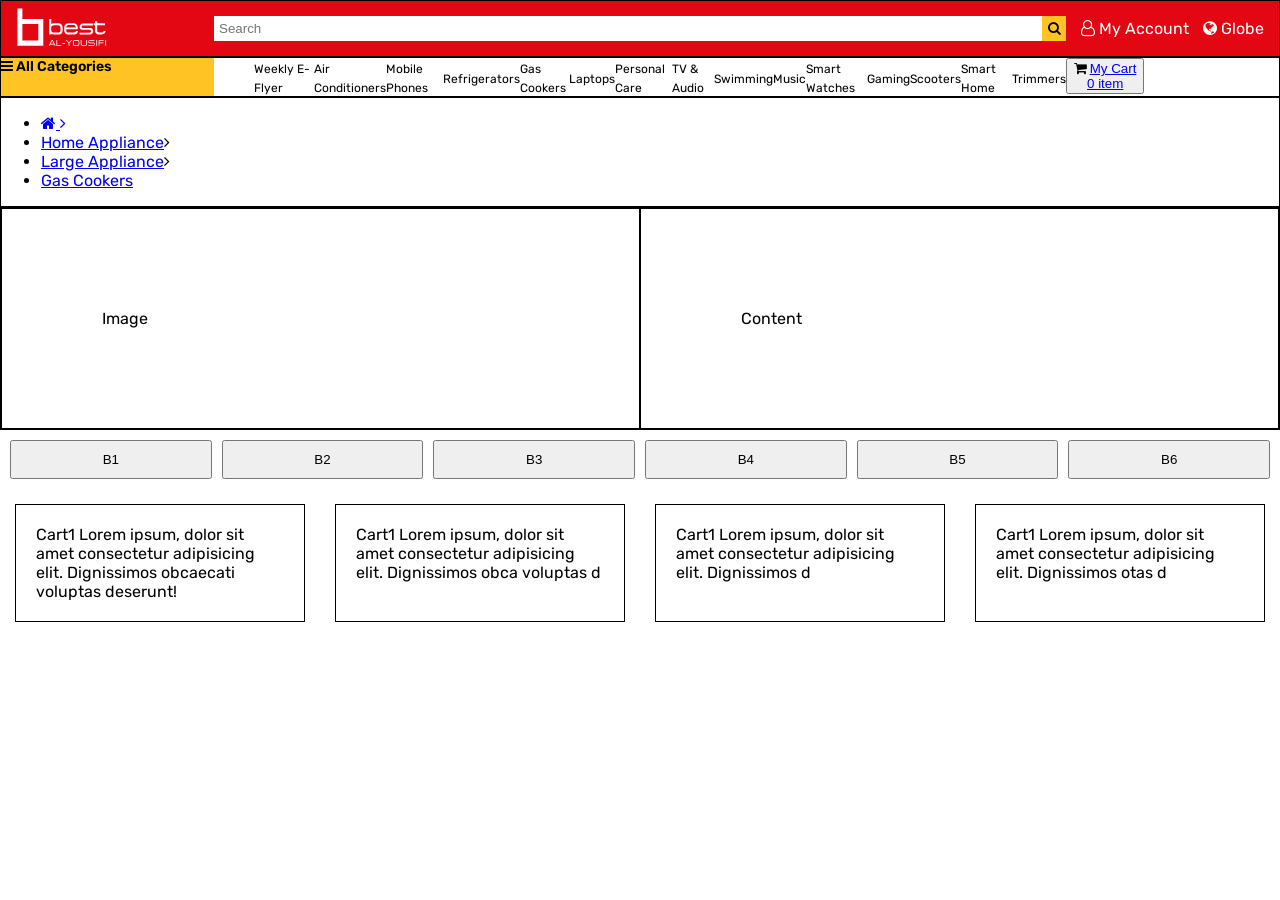
<file: CSS-Practice/Assignment6/index.html>
<!DOCTYPE html>
<html lang="en">
  <head>
    <meta charset="UTF-8" />
    <meta name="viewport" content="width=device-width, initial-scale=1.0" />
    <link rel="stylesheet" href="./style.css" />
    <link rel="preconnect" href="https://fonts.gstatic.com" crossorigin>
    <link href="https://fonts.googleapis.com/css2?family=Rubik:ital,wght@0,300;0,400;1,400&display=swap" rel="stylesheet">
 <link  rel="stylesheet" href="https://cdnjs.cloudflare.com/ajax/libs/font-awesome/4.7.0/css/font-awesome.min.css"/>
   
    <title>Website</title>
  </head>
  <body>
    <!-- <div class="container">
      <section class="header-section">
        <div class="header">
          <div class="logo">
            <svg
              version="1.1"
              id="Layer_1"
              xmlns="http://www.w3.org/2000/svg"
              xmlns:xlink="http://www.w3.org/1999/xlink"
              x="0px"
              y="0px"
              viewBox="0 0 120 51"
              style="enable-background: new 0 0 120 51"
              xml:space="preserve"
            >
              <style type="text/css">
                .st0 {
                  fill: #e30613;
                }
                .st1 {
                  fill: #ffffff;
                }
              </style>
              <rect x="-0.3" y="-0.2" class="st0" width="120.5" height="51.4" />
              <g>
                <path
                  class="st1"
                  d="M37.3,23.1H21.4v16.5h15.9V23.1z M21.4,17.9h15.9h5V23v16.5v5.2h-5H21.4h-5v-5.2V7.4h5V17.9z"
                />
                <path
                  class="st1"
                  d="M61.6,26.7c0-0.7-0.1-1.3-0.3-1.8s-0.5-1-0.9-1.4c-0.4-0.5-0.8-0.8-1.4-1s-1.2-0.3-2-0.3h-4
		c-1,0-1.8,0.2-2.3,0.5c-0.2,0.1-0.3,0.2-0.4,0.3v-5h-2.1v15.6h2.1v-0.8c0.1,0.1,0.3,0.2,0.5,0.3c0.5,0.3,1.3,0.5,2.2,0.5h4l0,0
		c1.5,0,2.7-0.4,3.5-1.2s1.2-1.9,1.2-3.3v-2.4H61.6z M59.5,26.7V29c0,0.9-0.2,1.6-0.7,2s-1.3,0.6-2.4,0.6h-3.3c-1,0-1.7-0.2-2.2-0.7
		s-0.7-1.1-0.7-1.9c0-0.2,0-0.4,0-0.6s0-0.4,0-0.5s0-0.3,0-0.5c0-0.3,0-0.5,0-0.6c0-0.8,0.2-1.4,0.7-1.9s1.2-0.7,2.2-0.7h3.3
		C58.5,24.1,59.5,24.9,59.5,26.7"
                />
                <path
                  class="st1"
                  d="M73,33.5c0.9,0,1.7-0.2,2.3-0.5s1-0.8,1.3-1.4c0.2-0.4,0.3-0.8,0.3-1.1l0.1-0.4h-2.1l-0.1,0.2
		c-0.1,0.3-0.2,0.5-0.5,0.8s-0.9,0.5-1.6,0.5h-4.9c-1.7,0-2.6-0.8-2.6-2.6v-0.7h11.6v-2c0-1.1-0.4-2.1-1.2-2.9
		c-0.8-0.8-2-1.2-3.5-1.2h-4.3c-0.9,0-1.8,0.2-2.5,0.6s-1.3,0.9-1.6,1.6s-0.5,1.3-0.5,2.1v2.8c0,1.4,0.4,2.5,1.2,3.2
		c0.8,0.7,2,1.1,3.5,1.1C68,33.5,73,33.5,73,33.5z M67.7,24.1h4.7c0.5,0,1,0.1,1.3,0.3c0.4,0.2,0.6,0.5,0.8,0.9
		c0.2,0.3,0.2,0.7,0.3,1.1h-9.5c0-0.4,0.1-0.8,0.3-1.1c0.2-0.4,0.5-0.7,0.8-0.9C66.8,24.2,67.2,24.1,67.7,24.1"
                />
                <path
                  class="st1"
                  d="M82.2,28.7h6c0.6,0,1,0.1,1.3,0.3c0.3,0.2,0.4,0.5,0.4,0.9v0.5c0,0.4-0.1,0.6-0.4,0.9
		c-0.3,0.2-0.8,0.4-1.5,0.4h-9.4v1.9h9.5c0.8,0,1.6-0.1,2.2-0.4c0.6-0.3,1.1-0.7,1.4-1.1c0.3-0.5,0.5-1,0.5-1.5v-0.5
		c0-1.4-0.7-3.1-3.8-3.1h-6c-1.5,0-1.7-0.7-1.7-1.1v-0.4c0-0.4,0.1-0.6,0.4-0.8c0.3-0.2,0.7-0.3,1.3-0.3h9.5v-1.9h-9.3
		c-0.8,0-1.6,0.1-2.2,0.4s-1.1,0.6-1.3,1.1c-0.3,0.5-0.4,1-0.4,1.6V26C78.4,27.1,79,28.7,82.2,28.7"
                />
                <path
                  class="st1"
                  d="M104.8,30.1h-2.1l-0.1,0.2c-0.1,0.3-0.3,0.6-0.7,0.9c-0.4,0.2-1,0.4-1.8,0.4h-2c-0.6,0-1-0.2-1.4-0.5
		c-0.3-0.4-0.5-0.9-0.5-1.6v-5.3h7.8v-1.9h-7.8v-2.1H94v2.1h-1.3v1.9H94v5c0,1.4,0.4,2.5,1.1,3.2s1.7,1.1,2.9,1.1h2.1
		c1.8,0,3.1-0.5,3.7-1.4c0.3-0.5,0.6-1,0.8-1.6L104.8,30.1z"
                />
                <path
                  class="st1"
                  d="M51.7,39h-1l-2.9,5.8h0.8l0.7-1.4H53l0.7,1.4h0.9L51.7,39L51.7,39z M52.6,42.7h-2.9l1.4-2.9L52.6,42.7z"
                />
                <polygon
                  class="st1"
                  points="56.2,39 55.4,39 55.4,44.8 60.2,44.8 60.2,44 56.2,44 	"
                />
                <rect x="61.4" y="42" class="st1" width="2.7" height="0.8" />
                <polygon
                  class="st1"
                  points="68,41.5 65.7,39 64.7,39 67.6,42.1 67.6,44.8 68.4,44.8 68.4,42.1 71.4,39 70.4,39 	"
                />
                <path
                  class="st1"
                  d="M77.6,39.2C77.3,39,76.9,39,76.4,39h-2.3c-0.4,0-0.7,0-1,0.1s-0.5,0.2-0.7,0.4s-0.3,0.4-0.4,0.7
		s-0.1,0.6-0.1,1v1.7c0,0.4,0,0.7,0.1,0.9s0.2,0.5,0.4,0.6c0.2,0.2,0.4,0.3,0.7,0.3c0.3,0.1,0.6,0.1,0.9,0.1h2.3
		c0.4,0,0.7,0,0.9-0.1c0.2,0,0.5-0.2,0.6-0.3s0.3-0.4,0.4-0.6c0.1-0.3,0.1-0.6,0.1-1v-1.7c0-0.5-0.1-1-0.2-1.3
		C78.1,39.5,77.9,39.3,77.6,39.2 M74.1,39.8h2.3c0.3,0,0.6,0,0.8,0.1c0.2,0.1,0.3,0.2,0.3,0.3c0.1,0.2,0.1,0.5,0.1,0.8v1.8
		c0,0.4,0,0.6-0.1,0.8s-0.2,0.3-0.3,0.3C77.1,44,76.8,44,76.4,44h-2.3c-0.3,0-0.5,0-0.7-0.1c-0.2,0-0.3-0.1-0.4-0.2
		s-0.2-0.2-0.2-0.4c-0.1-0.2-0.1-0.4-0.1-0.6V41c0-0.3,0.1-0.6,0.2-0.8s0.2-0.3,0.4-0.4C73.5,39.8,73.8,39.8,74.1,39.8"
                />
                <path
                  class="st1"
                  d="M85.3,43c0,0.2,0,0.4-0.1,0.6c-0.1,0.1-0.2,0.3-0.4,0.3C84.7,44,84.4,44,84.1,44h-2.3c-0.4,0-0.6,0-0.8-0.1
		c-0.2-0.1-0.3-0.2-0.4-0.3c-0.1-0.2-0.1-0.3-0.1-0.6v-4h-0.8v3.8c0,0.5,0.1,0.9,0.2,1.2c0.2,0.3,0.4,0.5,0.7,0.6
		c0.3,0.1,0.7,0.2,1.2,0.2h2.3c0.5,0,0.8-0.1,1.1-0.2c0.3-0.1,0.5-0.3,0.7-0.6c0.1-0.3,0.2-0.7,0.2-1.2v-3.7h-0.8L85.3,43L85.3,43z"
                />
                <path
                  class="st1"
                  d="M92.9,41.6c-0.3-0.1-0.7-0.2-1.2-0.2h-2.4c-0.4,0-0.7,0-0.8-0.1c-0.2,0-0.3-0.1-0.3-0.2
		c-0.1-0.1-0.1-0.2-0.1-0.5c0-0.2,0-0.4,0.1-0.5s0.2-0.2,0.3-0.3c0.2-0.1,0.4-0.1,0.7-0.1h4.2V39h-4.2c-0.4,0-0.8,0.1-1,0.2
		c-0.3,0.1-0.5,0.3-0.6,0.5s-0.2,0.6-0.2,1c0,0.2,0,0.5,0.1,0.7s0.2,0.3,0.3,0.5s0.3,0.2,0.6,0.3c0.2,0.1,0.5,0.1,0.9,0.1H92
		c0.3,0,0.6,0,0.8,0.1c0.2,0.1,0.3,0.1,0.3,0.3c0.1,0.1,0.1,0.3,0.1,0.5c0,0.3-0.1,0.5-0.3,0.7c-0.3,0.1-0.6,0.1-1,0.1h-4.5v0.8H92
		c0.4,0,0.8,0,1-0.2c0.3-0.1,0.5-0.3,0.6-0.5s0.2-0.6,0.2-1V43c0-0.4-0.1-0.7-0.2-0.9C93.4,41.9,93.2,41.7,92.9,41.6"
                />
                <rect x="95.3" y="39" class="st1" width="0.8" height="5.8" />
                <polygon
                  class="st1"
                  points="97.7,44.8 98.4,44.8 98.4,42.2 102.5,42.2 102.5,41.5 98.4,41.5 98.4,39.8 102.6,39.8 102.6,39 
		97.7,39 	"
                />
                <rect x="104.3" y="39" class="st1" width="0.8" height="5.8" />
              </g>
            </svg>
          </div>
          <div class="searchbar">
            <input type="text" class="search-cnt" placeholder="Search" />
            <button class="searchicon"><i class="fa fa-search" aria-hidden="true"></i>
            </button>
          </div>
          <div class="myaccount">
           
            <span><i class="fa fa-user-o" aria-hidden="true">
            </i>
            </i>
              <a href="#">My Account</a></span>
              <span><i class="fa fa-globe" aria-hidden="true"></i>
              <a href="#">Globe</a></span>
           
          </div>
        </div>
        <div class="menubar">
            <div class="category">
                <i class="fa fa-bars" aria-hidden="true"></i>
                <span>All Categories</span>
            </div>
            <div class="menu-item">
                <ul class="list">
                    <li class="item"><a href="#">Weekly E-Flyer</a></li>
                    <li class="item"><a href="#">Air Conditioners</a></li>
                    <li class="item"><a href="#">Mobile Phones</a></li>
                    <li class="item"><a href="#">Refrigerators</a></li>
                    <li class="item"><a href="#">Gas Cookers</a></li>
                    <li class="item"><a href="#">Laptops</a></li>
                    <li class="item"><a href="#">Personal Care</a></li>
                    <li class="item"><a href="#">TV & Audio</a></li>
                    <li class="item"><a href="#">Swimming</a></li>
                    <li class="item"><a href="#">Music</a></li>
                    <li class="item"><a href="#">Smart Watches</a></li>
                    <li class="item"><a href="#">Gaming</a></li>
                    <li class="item"><a href="#">Scooters</a></li>
                    <li class="item"><a href="#">Smart Home</a></li>
                    <li class="item"><a href="#">Trimmers</a></li>
                </ul>
            </div>
            <div class="mycart">
                <button class="btn-mycart"><i class="fa fa-shopping-cart" aria-hidden="true"></i>
                    <a href="#">My Cart <div>0 item</div></a></button>
            </div>
        </div>
        <div class="submenu">
            <div class="submenu-item">
                <ul class="list">
                    <li class="item"><a href="#">
                        <i class="fa fa-home" aria-hidden="true"></i>
                        <i class="fa fa-angle-right" aria-hidden="true"></i>
                    </a></li>
                    <li class="item"><a href="#">Home Appliance</a><i class="fa fa-angle-right" aria-hidden="true"></i></li>
                    <li class="item"><a href="#">Large Appliance</a><i class="fa fa-angle-right" aria-hidden="true"></i></li>
                    <li class="item"><a href="#" class="cooker-color"> Gas Cookers</a></li>
                   
                </ul>
                

            </div>
        </div>
      </section>


      <section class="hero-section">
           <div class="left-side"></div>
           <div class="right-side"></div>

      </section>
    </div> -->
  
    <div class="grid-container">
      <div class="header">
          <div class="logo">
            <img src="./images/best-logo.svg" alt="">
          </div>
          <div class="searchbar">
            <input type="text" class="search-cnt" placeholder="Search" />
            <button class="searchicon"><i class="fa fa-search" aria-hidden="true"></i>
            </button>
          </div>
          <div class="myaccount">
            <span><i class="fa fa-user-o" aria-hidden="true">
            </i>
            </i>
              <a href="#">My Account</a></span>
            <span><i class="fa fa-globe" aria-hidden="true"></i>
              <a href="#">Globe</a></span>
          </div>
      </div>
      <div class="menubar">
          <div class="category">
            <i class="fa fa-bars" aria-hidden="true"></i>
            <span>All Categories</span>
          </div>
          <div class="menuitem">
            <ul class="list">
              <li class="item"><a href="#">Weekly E-Flyer</a></li>
              <li class="item"><a href="#">Air Conditioners</a></li>
              <li class="item"><a href="#">Mobile Phones</a></li>
              <li class="item"><a href="#">Refrigerators</a></li>
              <li class="item"><a href="#">Gas Cookers</a></li>
              <li class="item"><a href="#">Laptops</a></li>
              <li class="item"><a href="#">Personal Care</a></li>
              <li class="item"><a href="#">TV & Audio</a></li>
              <li class="item"><a href="#">Swimming</a></li>
              <li class="item"><a href="#">Music</a></li>
              <li class="item"><a href="#">Smart Watches</a></li>
              <li class="item"><a href="#">Gaming</a></li>
              <li class="item"><a href="#">Scooters</a></li>
              <li class="item"><a href="#">Smart Home</a></li>
              <li class="item"><a href="#">Trimmers</a></li>
          </ul>
          </div>
          <div class="myaccount">
            <button class="btn-mycart"><i class="fa fa-shopping-cart" aria-hidden="true"></i>
              <a href="#">My Cart <div>0 item</div></a></button>
          </div>
      </div>
      <div class="submenu">
          <div class="submenuitems">
            <ul class="list">
              <li class="item"><a href="#">
                  <i class="fa fa-home" aria-hidden="true"></i>
                  <i class="fa fa-angle-right" aria-hidden="true"></i>
              </a></li>
              <li class="item"><a href="#">Home Appliance</a><i class="fa fa-angle-right" aria-hidden="true"></i></li>
              <li class="item"><a href="#">Large Appliance</a><i class="fa fa-angle-right" aria-hidden="true"></i></li>
              <li class="item"><a href="#" class="cooker-color"> Gas Cookers</a></li>
             
          </ul> 

          </div>
      </div>

      <section class="hero-section">
          <div class="hero-container">
              <div class="hero-leftside">Image</div>
              <div class="hero-rightside"> Content</div>
          </div>
          <div class="all-btns">
              <button class="btn">B1</button>
              <button class="btn">B2</button>
              <button class="btn">B3</button>
              <button class="btn">B4</button>
              <button class="btn">B5</button>
              <button class="btn">B6</button>
          </div>

      </section>
      <section class="mycarts-section">
          <div class="cart-details">Cart1 Lorem ipsum, dolor sit amet consectetur adipisicing elit. Dignissimos
              obcaecati voluptas deserunt!</div>
          <div class="cart-details">Cart1 Lorem ipsum, dolor sit amet consectetur adipisicing elit. Dignissimos
              obca voluptas d</div>
          <div class="cart-details">Cart1 Lorem ipsum, dolor sit amet consectetur adipisicing elit. Dignissimos
              d</div>
          <div class="cart-details">Cart1 Lorem ipsum, dolor sit amet consectetur adipisicing elit. Dignissimos
              otas d</div>

      </section>

  </div>
  
  
  </body>

</html>
</file>
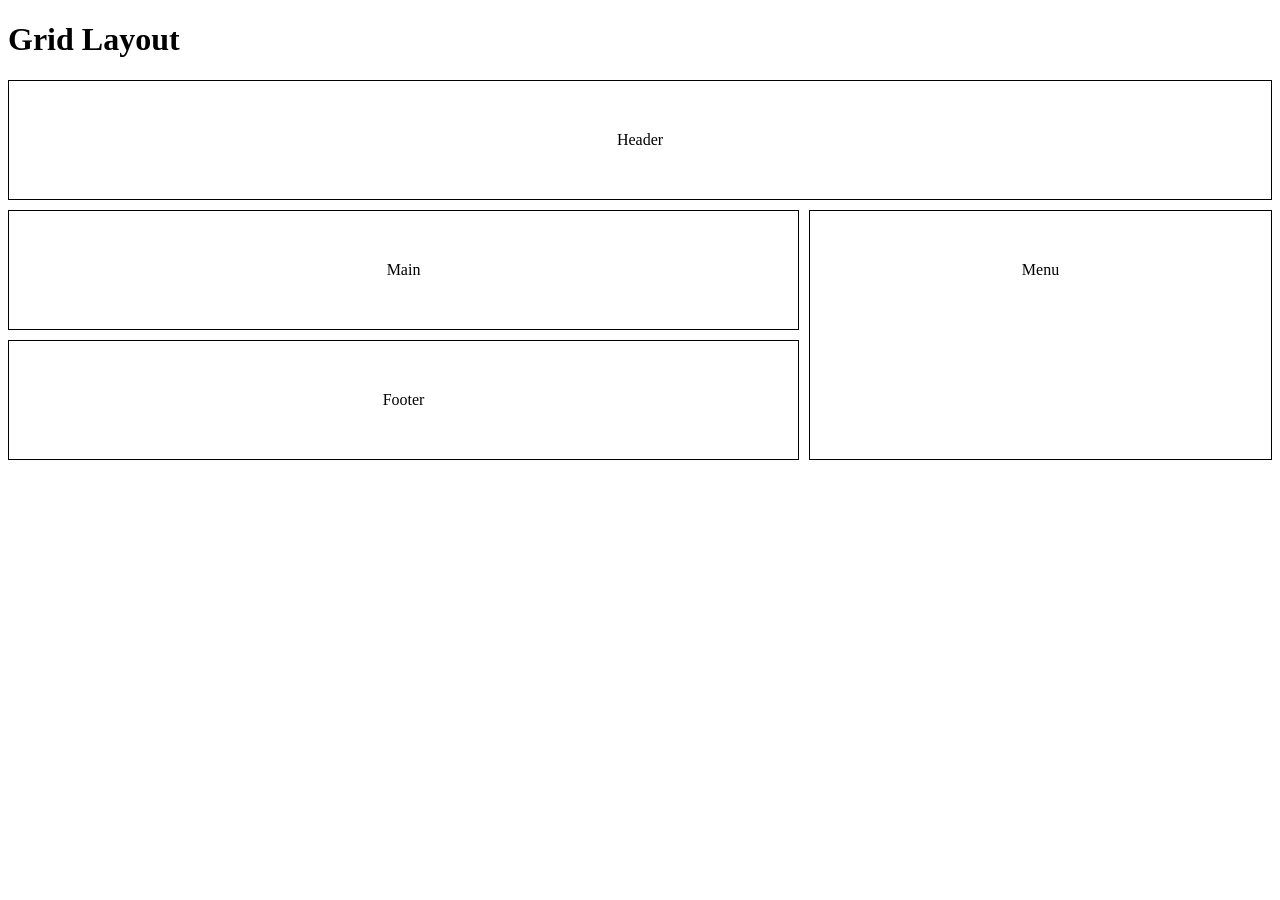
<file: CSS-Practice/29-July-gridLayout.html>
<!DOCTYPE html>
<html lang="en">

<head>
    <meta charset="UTF-8">
    <meta name="viewport" content="width=device-width, initial-scale=1.0">
    <link rel="stylesheet" href="./29-July-gridLayout.css">
    <title>Grid Layout</title>
</head>

<body>
    <h1>Grid Layout</h1>
    <div class="grid-container">
        <div class="grid-item1">Header</div>
        <div class="grid-item2">Main</div>
        <div class="grid-item3">Menu</div>
        <div class="grid-item4">Footer</div>
    </div>

</body>

</html>
</file>
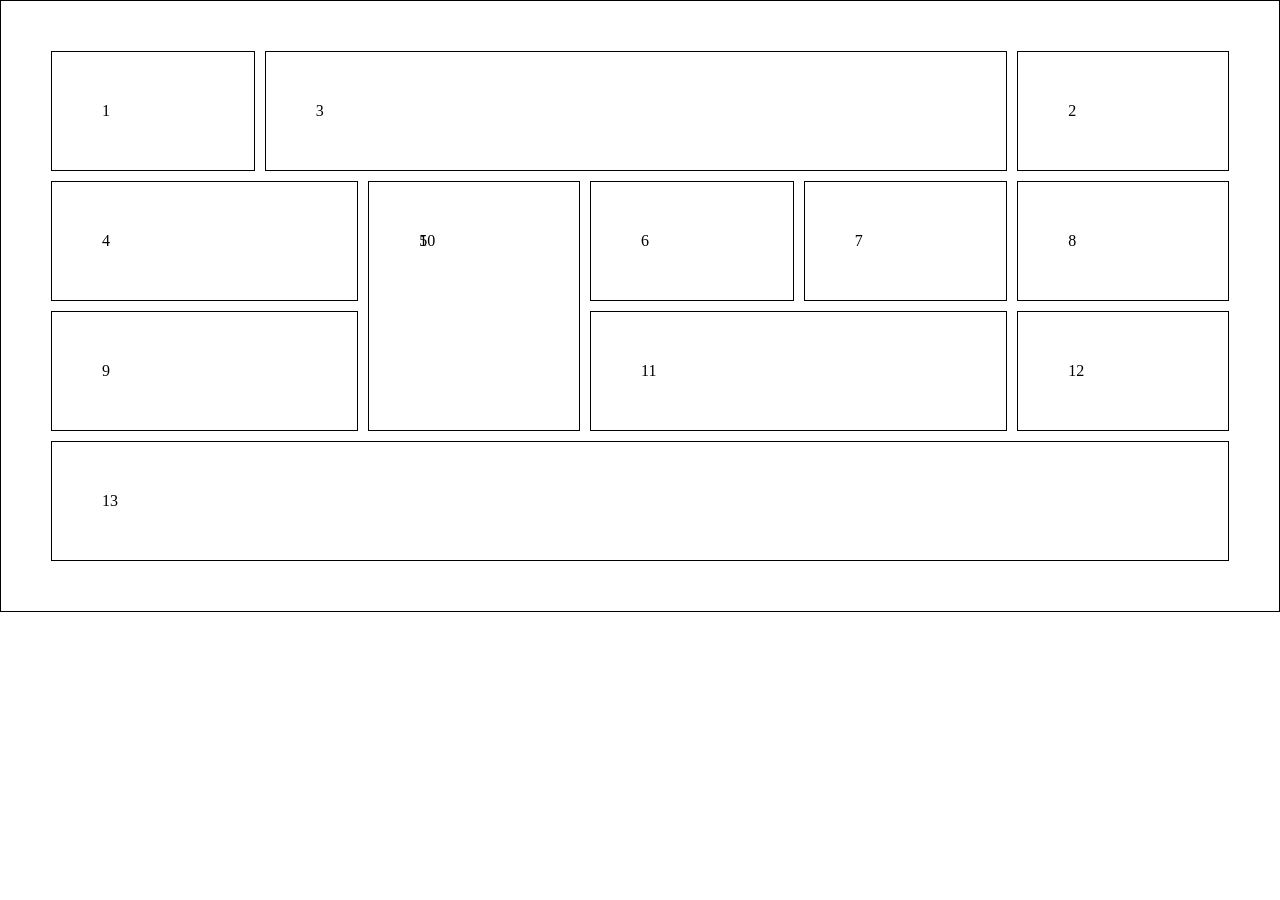
<file: CSS-Practice/29-July-gridLayout1.html>
<!DOCTYPE html>
<html lang="en">

<head>
    <meta charset="UTF-8">
    <meta name="viewport" content="width=device-width, initial-scale=1.0">
    <link rel="stylesheet" href="./29-July-gridLayout1.css">
    <title>Grid Layout</title>
</head>

<body>
    <div class="grid-container">
        <div class="grid-item1">1</div>
        <div class="grid-item2">2</div>
        <div class="grid-item3">3</div>
        <div class="grid-item4">4</div>
        <div class="grid-item5">5</div>
        <div class="grid-item6">6</div>
        <div class="grid-item7">7</div>
        <div class="grid-item8">8</div>
        <div class="grid-item9">9</div>
        <div class="grid-item10">10</div>
        <div class="grid-item11">11</div>
        <div class="grid-item12">12</div>
        <div class="grid-item13">13</div>









    </div>

</body>

</html>
</file>
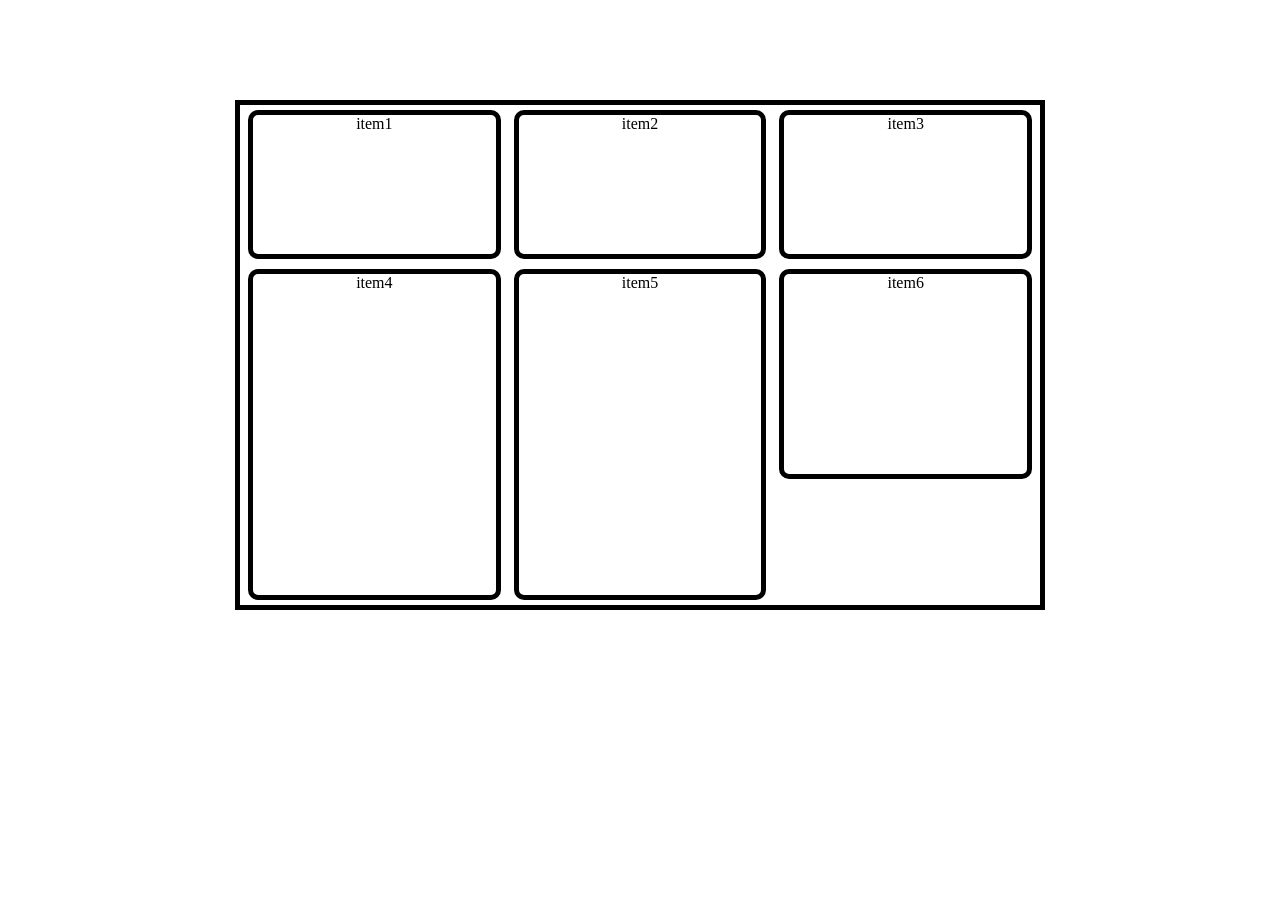
<file: CSS-Practice/30-July-Flexbox.html>
<!DOCTYPE html>
<html lang="en">

<head>
    <meta charset="UTF-8">
    <meta name="viewport" content="width=device-width, initial-scale=1.0">
    <link rel="stylesheet" href="./30-July-Flexbox.css">
    <title>Flexbox</title>
</head>

<body>
    <div class="container">
        <div class="item">item1</div>
        <div class="item">item2</div>
        <div class="item">item3</div>
        <div class="item1">item4</div>
        <div class="item1">item5</div>
        <div class="item1 item2">item6</div>
    </div>

</body>

</html>
</file>
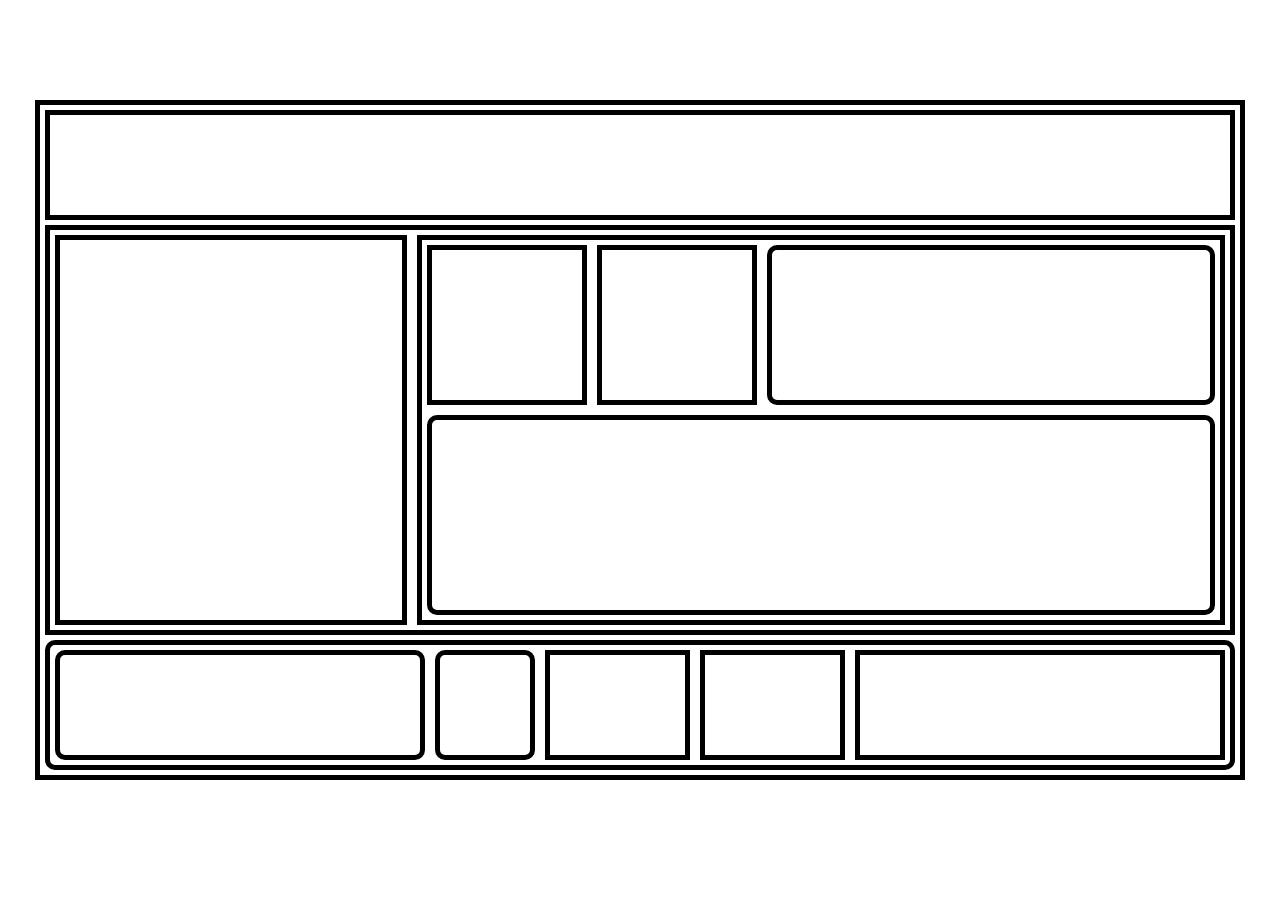
<file: CSS-Practice/30-July-Flexbox1.html>
<!DOCTYPE html>
<html lang="en">
<head>
    <meta charset="UTF-8">
    <meta name="viewport" content="width=device-width, initial-scale=1.0">
    <link rel="stylesheet" href="./30-July-Flexbox1.css">
    <title>Flex Assignment2</title>
</head>
<body>
   <div class="container">
       <div class="parent1"></div>
       <div class="parent2">
        <div class="child1"></div>
        <div class="child2">
            <div class="c1"></div>
            <div class="c2"></div>
            <div class="c3"></div>
            <div class="c4"></div>
        </div>
       </div>
       <div class="parent3">
        <div class="p1"></div>
        <div class="p2"></div>
        <div class="p3"></div>
        <div class="p4"></div>
        <div class="p5"></div>
        

       </div>
   </div>
    
</body>
</html>
</file>
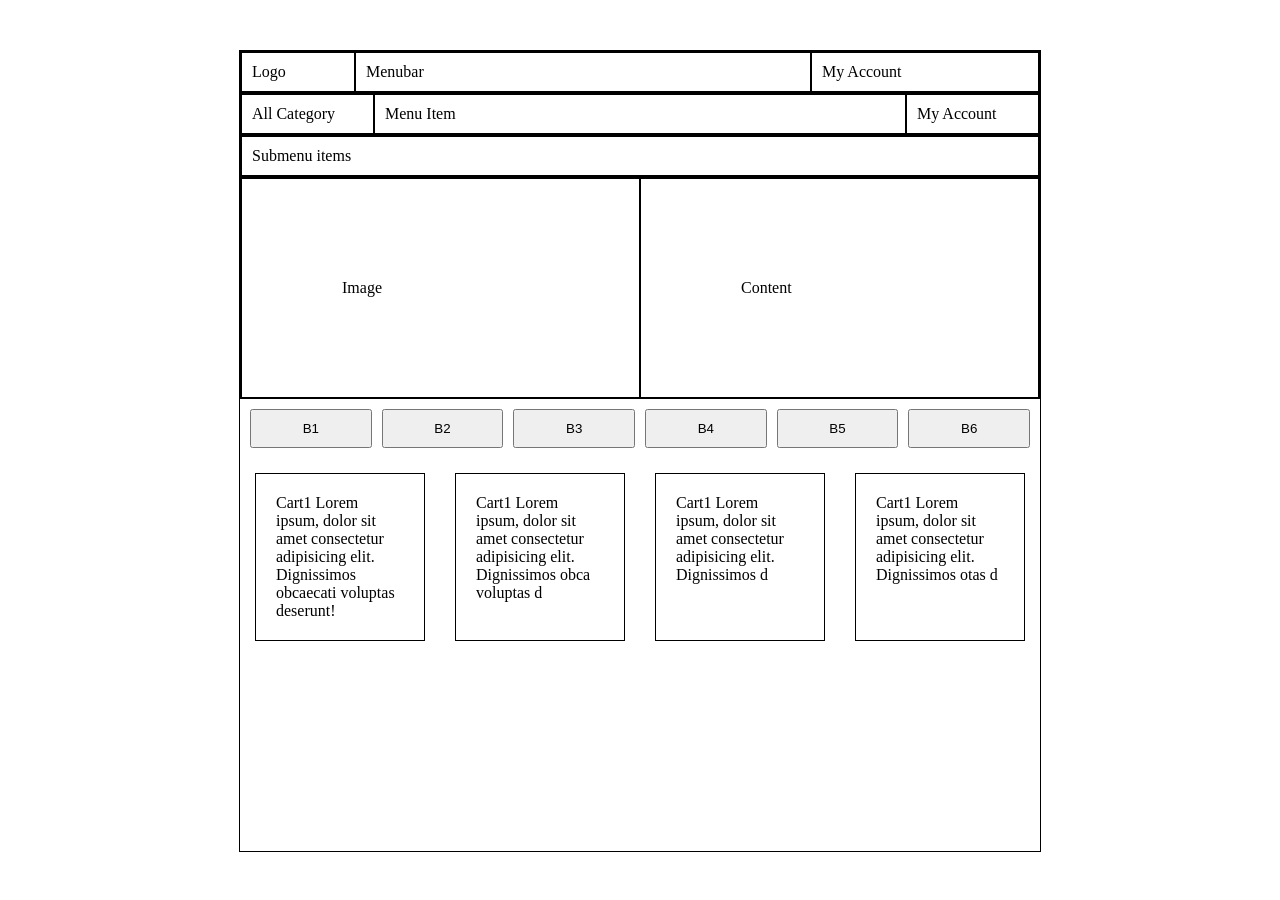
<file: CSS-Practice/practice-grid.html>
<!DOCTYPE html>
<html lang="en">

<head>
    <meta charset="UTF-8">
    <meta name="viewport" content="width=device-width, initial-scale=1.0">
    <link rel="stylesheet" href="./practice-grid.css">
    <title>Grid Layout</title>
</head>

<body>
    <div class="grid-container">
        <div class="header">
            <div class="header1">Logo</div>
            <div class="header2">Menubar</div>
            <div class="header3">My Account</div>
        </div>
        <div class="menubar">
            <div class="category">All Category</div>
            <div class="menuitem">Menu Item</div>
            <div class="myaccount">My Account</div>
        </div>
        <div class="submenu">
            <div class="submenuitems"> Submenu items

            </div>
        </div>

        <section class="hero-section">
            <div class="hero-container">
                <div class="hero-leftside">Image</div>
                <div class="hero-rightside"> Content</div>
            </div>
            <div class="all-btns">
                <button class="btn">B1</button>
                <button class="btn">B2</button>
                <button class="btn">B3</button>
                <button class="btn">B4</button>
                <button class="btn">B5</button>
                <button class="btn">B6</button>
            </div>

        </section>
        <section class="mycarts">
            <div class="cart-details">Cart1 Lorem ipsum, dolor sit amet consectetur adipisicing elit. Dignissimos
                obcaecati voluptas deserunt!</div>
            <div class="cart-details">Cart1 Lorem ipsum, dolor sit amet consectetur adipisicing elit. Dignissimos
                obca voluptas d</div>
            <div class="cart-details">Cart1 Lorem ipsum, dolor sit amet consectetur adipisicing elit. Dignissimos
                d</div>
            <div class="cart-details">Cart1 Lorem ipsum, dolor sit amet consectetur adipisicing elit. Dignissimos
                otas d</div>

        </section>

    </div>
</body>

</html>
</file>
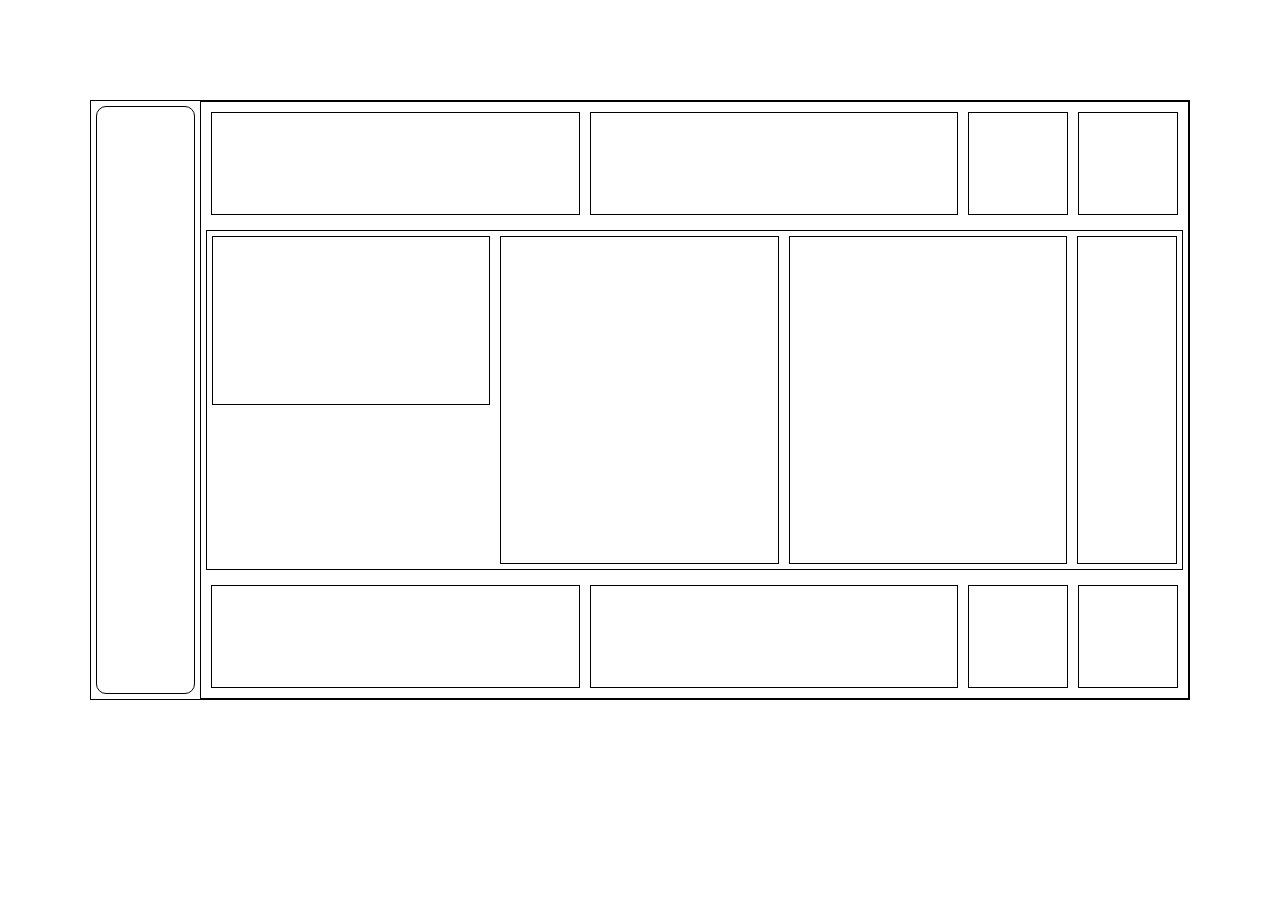
<file: CSS-Practice/Assignment - 4/2-Aug-Flexbox.htm>
<!DOCTYPE html>
<html lang="en">
<head>
    <meta charset="UTF-8">
    <meta name="viewport" content="width=device-width, initial-scale=1.0">
    <link rel="stylesheet" href="./2-Aug-FlexboxStyle.css">
    <title>Flexbox</title>
</head>
<body>
    <div class="flex-container">
        <div class="row1">
        </div>
       <div class="container">
        <div class="row2">
            <div class="col1"></div>
            <div class="col2"></div>
            <div class="col3"></div>
            <div class="col4"></div>
        </div>
        <div class="row3">
            <div class="c1 c1-height">
            
            </div>
    

            <div class="c2"></div>
            <div class="c3"></div>
            <div class="c4"></div>
        </div>
        <div class="row2">
            <div class="col1"></div>
            <div class="col2"></div>
            <div class="col3"></div>
            <div class="col4"></div>
        </div>
       </div>

    </div>
</body>
</html>
</file>
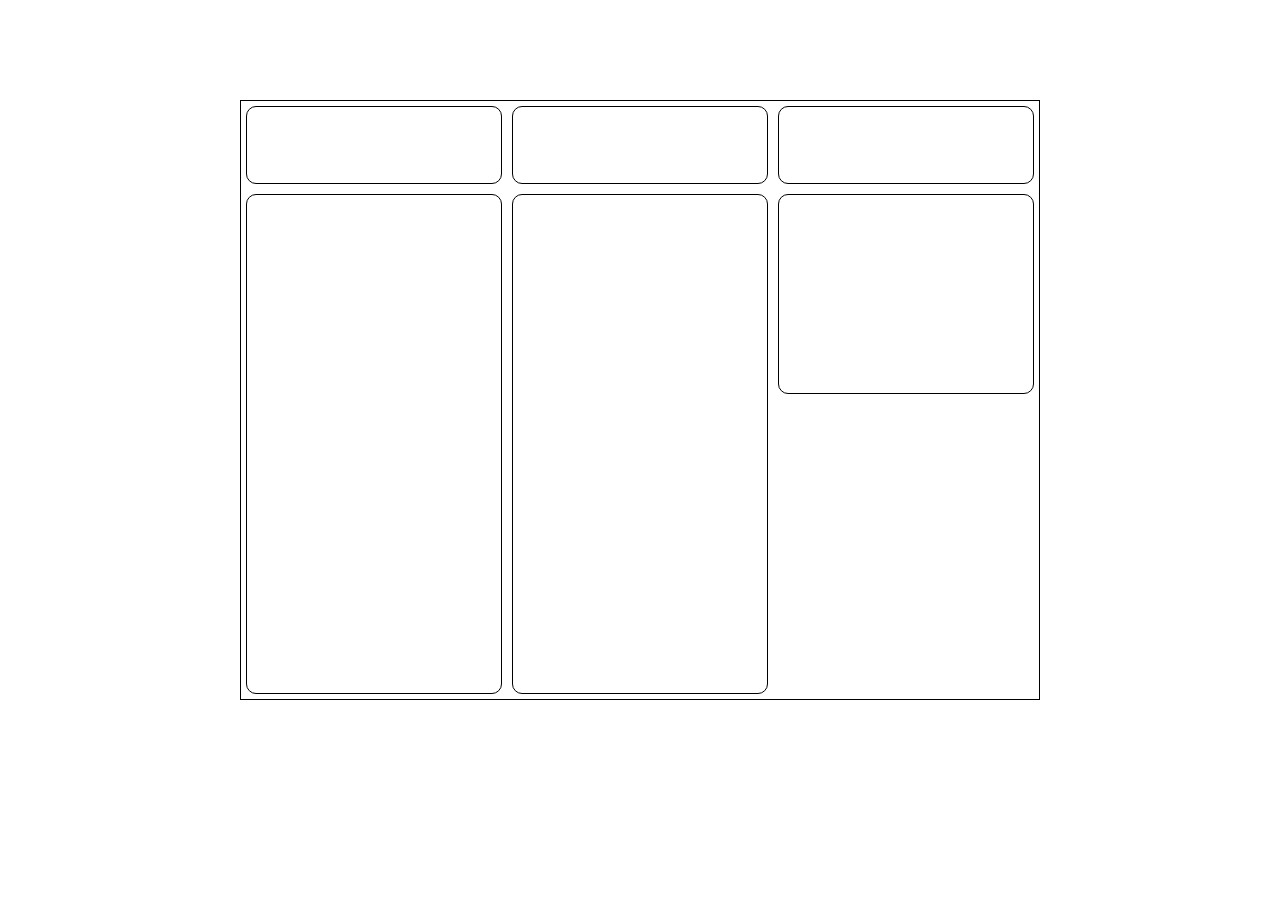
<file: CSS-Practice/Assignment -3/30-July-Flexbox.html>
<!DOCTYPE html>
<html lang="en">
<head>
    <meta charset="UTF-8">
    <meta name="viewport" content="width=device-width, initial-scale=1.0">
    <link rel="stylesheet" href="./30-July-Flexbox.css">
    <title>Flex box assignment</title>
</head>
<body>
    <div class="flex-container">
         <div class="container1">
            <div class="item1 item"></div>
            <div class="item2 item"></div>
             <div class="item3 item"></div>
         </div>
         <div class="container2">
            <div class="item4 item0"></div>
            <div class="item5 item0"></div>
            <div class="item6 item"></div>
         </div>
        
    </div>
</body>
</html>
</file>
<file: CSS-Practice/Assignment6/style.css>
body {
  margin: 0;
  padding: 0;
  font-family: "Rubik", "Regular";
}
body .header {
  display: grid;
  grid-template-columns: 1fr 4fr 1fr;
  border: 1px solid black;
  align-items: center;
  background-color: #E30613;
}
body .header .logo {
  width: 120px;
}
body .header .searchbar {
  display: flex;
}
body .header .searchbar .search-cnt {
  flex-grow: 1;
  padding: 5px;
  border: none;
}
body .header .searchbar .searchicon {
  background-color: #FFC423;
  border: none;
}
body .header .searchbar .searchicon i {
  font-weight: 100;
}
body .header .myaccount {
  display: flex;
  justify-content: space-evenly;
  align-items: center;
}
body .header .myaccount span, body .header .myaccount a {
  color: white;
  font-size: 16px;
  text-decoration: none;
}
body .menubar {
  display: grid;
  grid-template-columns: 1fr 4fr 1fr;
  border: 1px solid black;
}
body .menubar .category {
  background-color: #FFC423;
  font-size: 14px;
  color: #000000;
  font-weight: 600;
}
body .menubar .menuitem .list {
  display: flex;
  justify-content: center;
  align-items: center;
  margin: 0;
}
body .menubar .menuitem .list .item {
  list-style: none;
}
body .menubar .menuitem .list a {
  text-decoration: none;
  text-align: left;
  color: #000;
  font-size: 12px;
}
body .submenu {
  display: grid;
  grid-template-columns: auto;
  border: 1px solid black;
}
body .hero-section .hero-container {
  display: grid;
  grid-template-columns: 4fr 4fr;
  border: 1px solid black;
}
body .hero-section .hero-container .hero-leftside,
body .hero-section .hero-container .hero-rightside {
  padding: 100px;
  border: 1px solid black;
}
body .hero-section .all-btns {
  display: grid;
  grid-template-columns: 1fr 1fr 1fr 1fr 1fr 1fr;
  gap: 10px;
  margin: 10px;
}
body .hero-section .btn {
  padding: 10px;
}
body .mycarts-section {
  display: grid;
  grid-template-columns: auto auto auto auto;
}
body .mycarts-section .cart-details {
  border: 1px solid black;
  padding: 20px;
  margin: 15px;
}

/*# sourceMappingURL=style.css.map */
</file>
<file: CSS-Practice/29-July-gridLayout.css>
.grid-container {
    display: grid;
    grid-template-areas: 'header header header header header header'
        'main main main main menu menu'
        'footer footer footer footer menu menu';
    gap: 10px;
    text-align: center;
}

.grid-item1 {
    grid-area: header;
    border: 1px solid black;
    padding: 50px;
}

.grid-item2 {
    grid-area: main;
    border: 1px solid black;
    padding: 50px;
}

.grid-item3 {
    grid-area: menu;
    border: 1px solid black;
    padding: 50px;
}

.grid-item4 {
    grid-area: footer;
    border: 1px solid black;
    padding: 50px;
}
</file>
<file: CSS-Practice/29-July-gridLayout1.css>
* {
    padding: 0;
    margin: 0;
}

.grid-container {
    display: grid;
    grid-template-areas: 'left header header header header right'
        'menu menu main footer right1 left1'
        'G1 G1 G2 G3 G3 G4'
        'G5 G5 G5 G5 G5 G5';


    gap: 10px;
    padding: 50px;
    border: 1px solid black;

}

.grid-item1 {
    grid-area: left;
    border: 1px solid black;
    padding: 50px;
}

.grid-item2 {
    grid-area: right;
    border: 1px solid black;
    padding: 50px;
}

.grid-item3 {
    grid-area: header;
    border: 1px solid black;
}

.grid-item4 {
    grid-area: menu;
    border: 1px solid black;
}

.grid-item5 {
    grid-area: main;
    border: 1px solid black;
    grid-row: 2/4;
}

.grid-item6 {
    grid-area: footer;
    border: 1px solid black;
}

.grid-item7 {
    grid-area: right1;
    border: 1px solid black;
}

.grid-item8 {
    grid-area: left1;
    border: 1px solid black;
    grid-column: 6/7;
}

.grid-item9 {
    grid-area: G1;
    border: 1px solid black;
}

.grid-item10 {
    grid-area: G2;
    border: 1px solid black;
    grid-row: 2/4;
}

.grid-item11 {
    grid-area: G3;
    border: 1px solid black;
}

.grid-item12 {
    grid-area: G4;
    border: 1px solid black;
}

.grid-item13 {
    grid-area: G5;
    border: 1px solid black;

}






.grid-container>div {
    border: 1px solid black;
    padding: 50px;
    gap: 10px;
}
</file>
<file: CSS-Practice/30-July-Flexbox.css>
* {
    padding: 0;
    margin: 0;
}

.container {
    width: 800px;
    height: 500px;
    border: 5px solid black;
    margin: 100px auto;
    display: flex;
    flex-wrap: wrap;
    justify-content: space-evenly;
    text-align: center;
}

.item,
.item1 {
    border: 5px solid black;
    margin: 5px;
    width: 30.33%;
    border-radius: 10px;
}

.item2 {
    height: 200px;
}
</file>
<file: CSS-Practice/30-July-Flexbox1.css>
*{
    padding: 0;
    margin: 0;
}
.container {
    width: 1200px;
    height: 670px;
    margin: 100px auto;
    border: 5px solid black;
}
.parent1{
    border: 5px solid black;
    display: flex;
    height: 100px;
    margin: 5px;
}
.parent2 {
  border: 5px solid black;
  margin: 5px;
  height: 400px;
  display: flex;
}
.child1 {
    width: 30%;
    border: 5px solid black;
    margin: 5px;
}
.child2 {
    border: 5px solid black;
    display: flex;
    width: 70%;
    margin: 5px;
    flex-wrap: wrap;
}
.c1 , .c2 ,.c3{
    border: 5px solid black;
    width: 150px;
    margin: 5px;
    display: flex;
    height: 150px;
}
.c3 {
    flex-grow: 3;
    border-radius: 10px;
    -webkit-border-radius: 10px;
    -moz-border-radius: 10px;
    -ms-border-radius: 10px;
    -o-border-radius: 10px;
}
.c4 {
    border: 5px solid black;
    width: 100%;
    height: 50%;
    margin: 5px;
    border-radius: 10px;
}
.parent3 {
    display: flex;
    border: 5px solid black;
    margin: 5px;
    border-radius: 10px;
    -webkit-border-radius: 10px;
    -moz-border-radius: 10px;
    -ms-border-radius: 10px;
    -o-border-radius: 10px;
}
.p1 , .p2 , .p3 , .p4 ,.p5, .p6 {
    height: 100px;
    border: 5px solid black;
    margin: 5px;
}
.p1 {
    width: 80%;
    border-radius: 10px;
}
.p2 {
    width: 20%;
    border-radius: 10px;
}
.p3 , .p4 {
    width:30%;
}
.p5 {
    width:80%;  
}
</file>
<file: CSS-Practice/practice-grid.css>
body {
    margin: 0;
    padding: 0;
}

.grid-container {
    width: 800px;
    height: 800px;
    margin: 0 auto;
    margin-top: 50px;
    border: 1px solid black;
}

.header {
    display: grid;
    grid-template-columns: 1fr 4fr 2fr;
    border: 1px solid black;
}

.menubar {
    display: grid;
    grid-template-columns: 1fr 4fr 1fr;
    border: 1px solid black;
}

.submenu {
    display: grid;
    grid-template-columns: auto;
    border: 1px solid black;a
}

.header1,
.header2,
.header3,
.category,
.menuitem,
.myaccount,
.submenuitems {
    padding: 10px;
    border: 1px solid black;
}

.hero-container {
    display: grid;
    grid-template-columns: 4fr 4fr;
    border: 1px solid black;

}

.hero-leftside,
.hero-rightside {
    padding: 100px;
    border: 1px solid black;
}

.all-btns {
    display: grid;
    grid-template-columns: 1fr 1fr 1fr 1fr 1fr 1fr;
    gap: 10px;
    margin: 10px
}

.btn {
    padding: 10px;
}

.mycarts {
    display: grid;
    grid-template-columns: auto auto auto auto;
}

.cart-details {
    border: 1px solid black;
    padding: 20px;
    margin: 15px;

}
</file>
<file: CSS-Practice/Assignment - 4/2-Aug-FlexboxStyle.css>
* {
    padding: 0;
    margin: 0;
    box-sizing: border-box;
}
.flex-container {
    display: flex;
    border: 1px solid black;
    width: 1100px;
    height: 600px;
    margin: 100px auto;
}
 .row3 , .row4 {
    border: 1px solid black;
    margin: 5px;
}
.col1 , .col2 ,.col3 ,.col4 , .c1 , .c2 , .c3 , .c4, .first , .second {
    width: 100px;
    border: 1px solid black;
    margin: 5px;
} 
.col1 , .col2  , .c1 , .c2 , .c3 {
    flex-grow: 1;
}
.c1-height {
    height: 50%;

}

.c1 {
    display: flex;
    flex-direction: column;
}

.row1 {
    border: 1px solid black;
    margin: 5px;
    width: 10%;
    border-radius: 10px;
}
.row3 {
    height: 60%;
    display: flex;
    flex-wrap: wrap;
}
.row2 {
    height: 20%;
    margin: 5px;
    display: flex;
    flex-wrap: wrap;
    align-content: stretch;
}
.row4 {
    height: 20%;
    display: flex;
    flex-wrap: wrap;
}
.container {
    display: flex;
    border: 1px solid black;
    width: 100%;
    flex-direction:column;
}
</file>
<file: CSS-Practice/Assignment -3/30-July-Flexbox.css>
* {
    padding: 0;
    margin: 0;
    box-sizing: border-box;
}
.flex-container {
    width: 800px;
    height: 600px;
    margin: 100px auto;
    border: 1px solid black;
    display: flex;
    flex-direction: column;
}
.container1 {
    display: flex;
    height: 100px;
}
.item{
    border: 1px solid black;
    margin: 5px;
    flex-grow: 1;
    border-radius: 10px;
    -webkit-border-radius: 10px;
    -moz-border-radius: 10px;
    -ms-border-radius: 10px;
    -o-border-radius: 10px;
}
.item0 {
    border: 1px solid black;
    flex-grow: 1;
    height: 500px;
    border-radius: 10px;
    margin: 5px;
}
.container2 {
    display: flex;
    flex-wrap: wrap;
}
.item6 {
    height: 200px;
}
</file>
